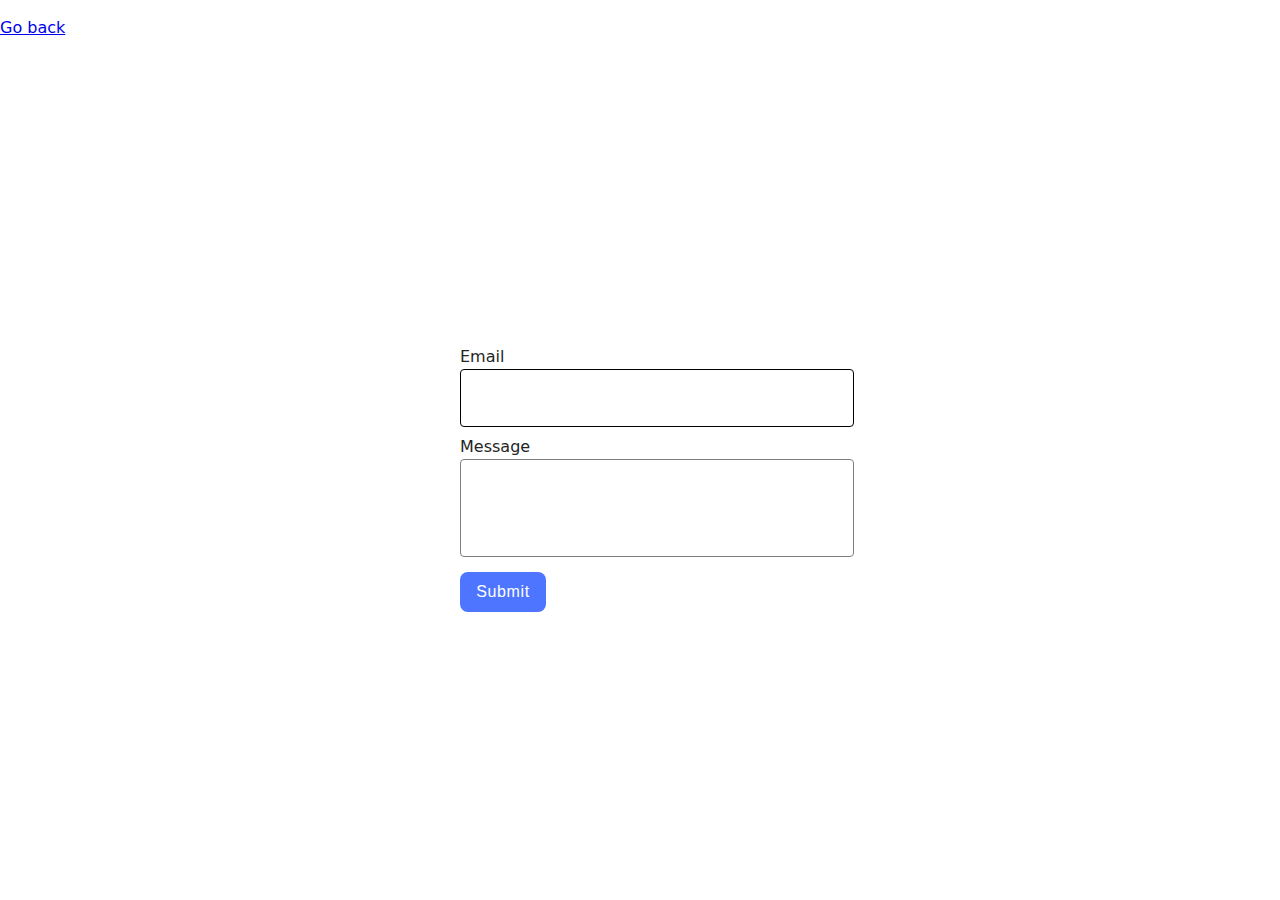
<file: src/2-form.html>
<!DOCTYPE html>
<html lang="en">
  <head>
    <meta charset="UTF-8" />
    <meta name="viewport" content="width=device-width, initial-scale=1.0" />
    <title>Form</title>
    <link rel="stylesheet" href="./css/main.css" />
  </head>

  <body>
    <p><a href="./index.html">Go back</a></p>

    <form class="feedback-form" autocomplete="off">
      <label class="feedback-form-label">
        Email
        <input
          class="feedback-form-input"
          type="email"
          name="email"
          autofocus
        />
      </label>
      <label class="feedback-form-label">
        Message
        <textarea
          class="feedback-form-textarea"
          name="message"
          rows="8"
        ></textarea>
      </label>
      <button class="submit-btn" type="submit">Submit</button>
    </form>

    <script type="module" src="./js/2-form.js"></script>
  </body>
</html>
</file>
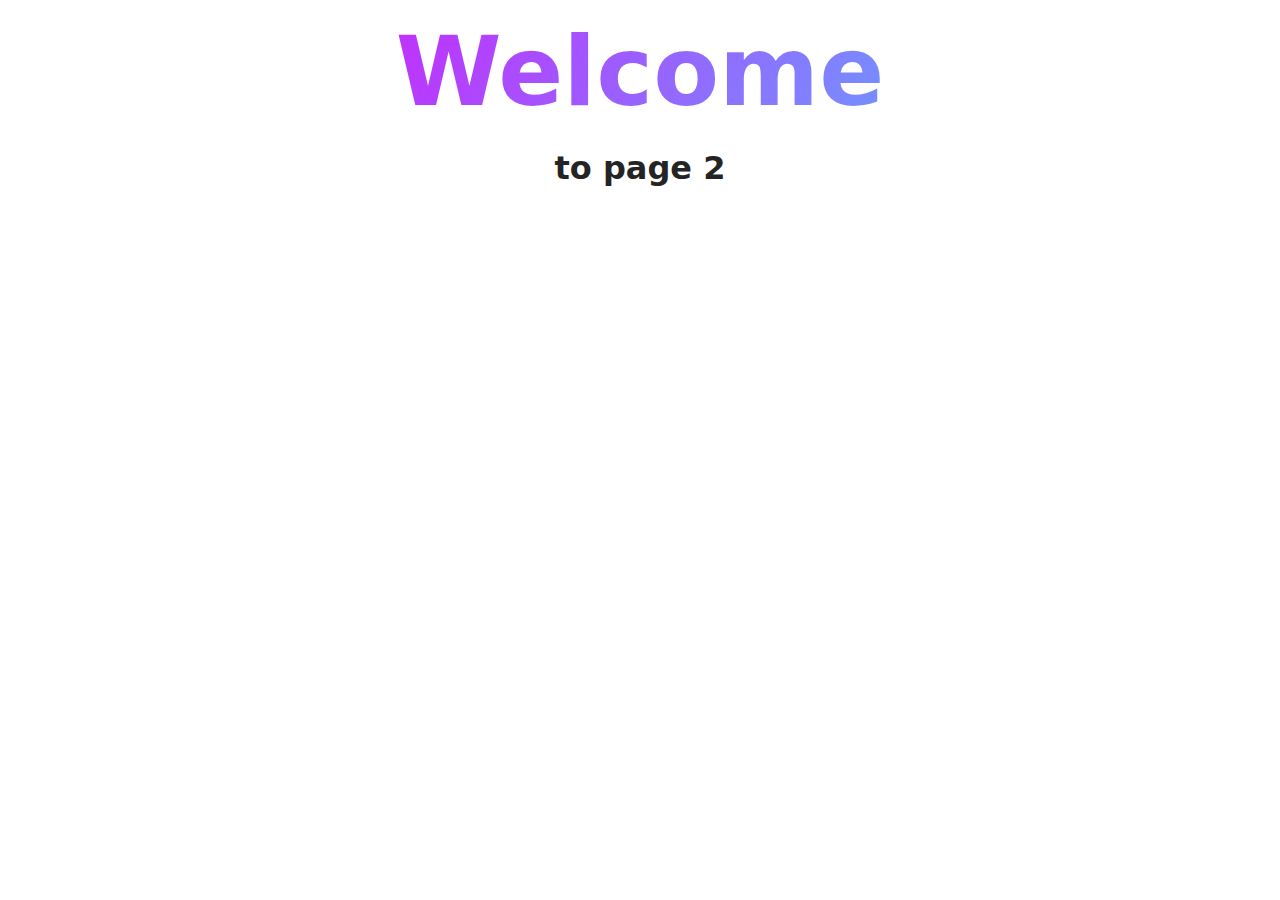
<file: src/page-2.html>
<!DOCTYPE html>
<html lang="en">
  <head>
    <meta charset="UTF-8" />
    <meta http-equiv="X-UA-Compatible" content="IE=edge" />
    <meta name="viewport" content="width=device-width, initial-scale=1.0" />
    <title>Page 2</title>
    <link rel="stylesheet" href="./css/styles.css" />
  </head>
  <body>
    <load
      src="./partials/header.html"
      icon-path="./img/sprite.svg#logo"
      highlight-act="active"
    />

    <main>
      <div class="container">
        <h1 class="main-title">
          <span class="main-title-gradient">Welcome</span> to page 2
        </h1>
        <load src="./partials/back-link.html" />
      </div>
    </main>

    <load src="./partials/footer.html" />
  </body>
</html>
</file>
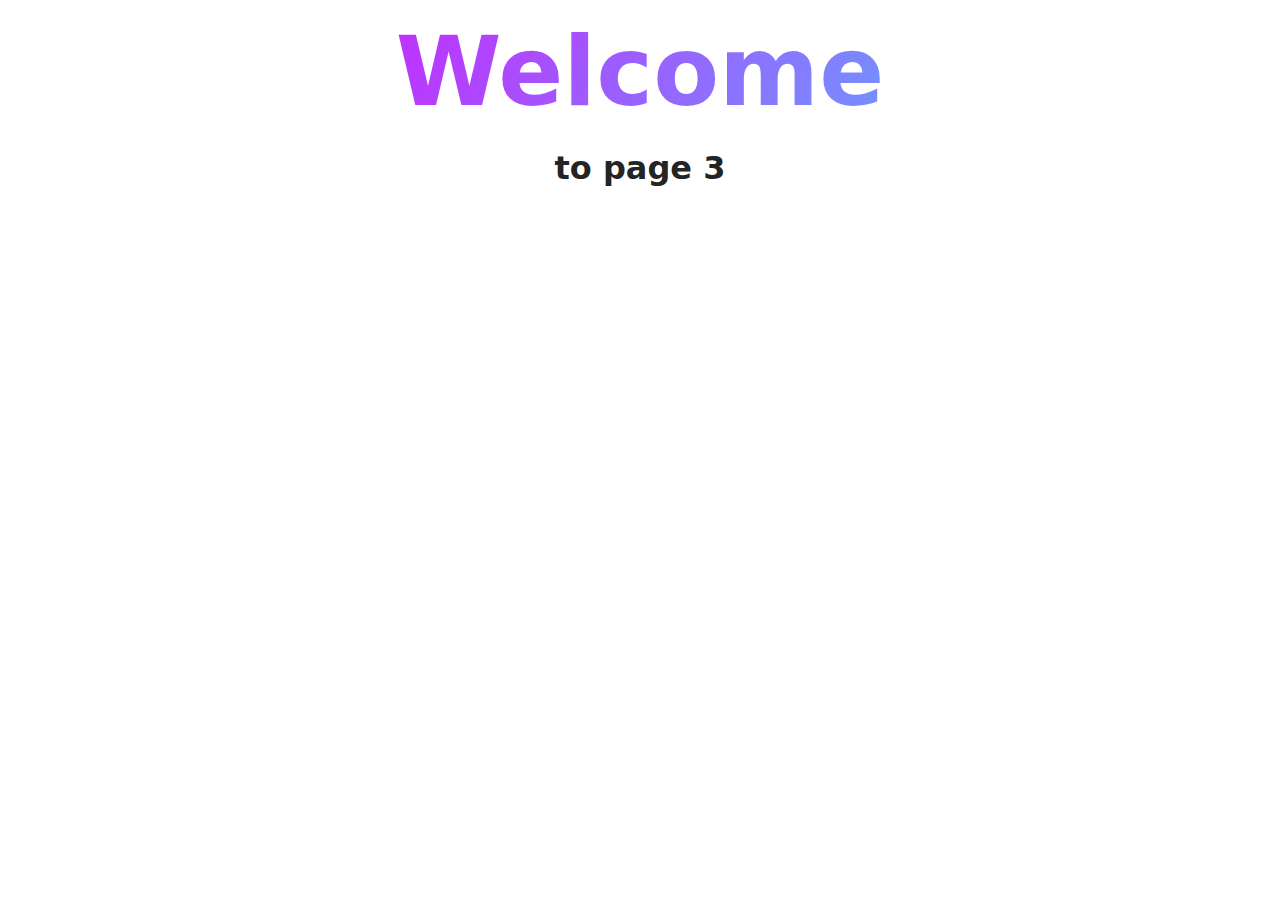
<file: src/page-3.html>
<!DOCTYPE html>
<html lang="en">
  <head>
    <meta charset="UTF-8" />
    <meta http-equiv="X-UA-Compatible" content="IE=edge" />
    <meta name="viewport" content="width=device-width, initial-scale=1.0" />
    <title>Page 3</title>
    <link rel="stylesheet" href="./css/styles.css" />
  </head>
  <body>
    <load
      src="./partials/header.html"
      icon-path="./img/sprite.svg#logo"
      highlight-curr="active"
    />

    <main>
      <div class="container">
        <h1 class="main-title">
          <span class="main-title-gradient">Welcome</span> to page 3
        </h1>
        <load src="./partials/back-link.html" />
      </div>
    </main>

    <load src="./partials/footer.html" />
  </body>
</html>
</file>
<file: src/css/main.css>
@import url('./base.css');
@import url('./1-gallery.css');
@import url('./2-form.css');
</file>
<file: src/css/styles.css>
/**
  |============================
  | include css partials with
  | default @import url()
  |============================
*/
/* Common styles */
@import url('./reset.css');
@import url('./base.css');
@import url('./container.css');
@import url('./animations.css');

/* Sections style */
@import url('./header.css');
@import url('./vite-promo.css');
@import url('./badges.css');
@import url('./back-link.css');
@import url('./footer.css');
</file>
